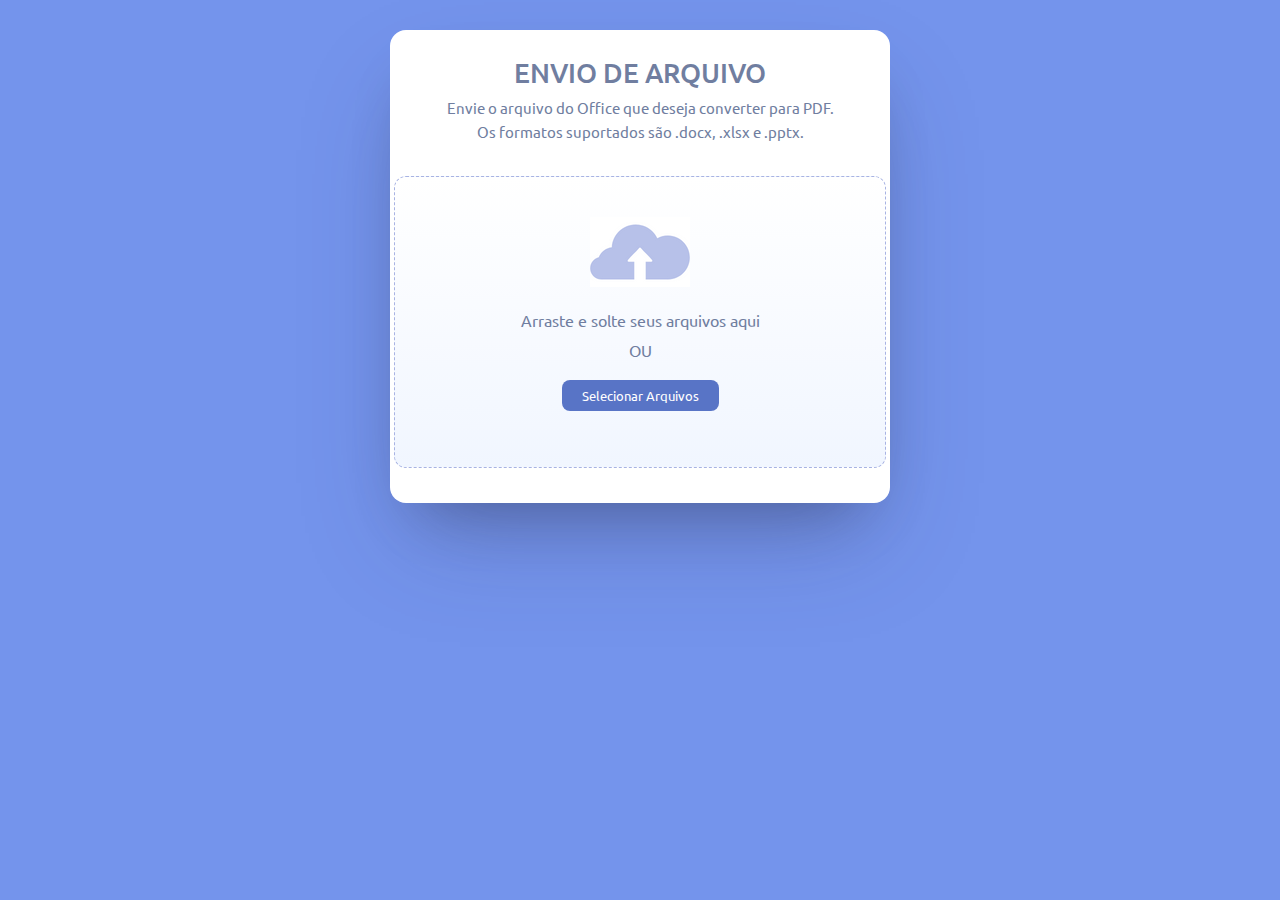
<file: public/index.html>
<!DOCTYPE html>
<html lang="pt-br">
<head>
    <meta charset="UTF-8">
    <meta name="viewport" content="width=device-width, initial-scale=1.0">
    <title>Conversor de Arquivos do Office</title>
    <link href="https://fonts.googleapis.com/css2?family=Ubuntu:wght@400;500;700&display=swap" rel="stylesheet">
    <link rel="stylesheet" href="style.css">
</head>
<body>
    <div class="container">
        <div class="header-section">
            <h1>Envio de Arquivo</h1>
            <p>Envie o arquivo do Office que deseja converter para PDF.</p>
            <p>Os formatos suportados são .docx, .xlsx e .pptx.</p>
        </div>
        <div class="drop-section">
            <div class="col">
                <div class="cloud-icon">
                    <img src="icons/cloud.png" alt="cloud">
                </div>
                <span>Arraste e solte seus arquivos aqui</span>
                <span>OU</span>
                <button class="file-selector">Selecionar Arquivos</button>
                <input type="file" class="file-selector-input" multiple accept=".docx, .xlsx, .pptx">
            </div>
        </div>
        <div class="list-section">
            <div class="list-title">Arquivos Enviados</div>
            <ul class="list"></ul>
            <button id="view-btn" style="display:none;" class="convert-btn">Converter para PDF</button>
        </div>
    </div>
    <script src="script.js"></script>
</body>
</html>
</file>
<file: public/style.css>
@import url('https://fonts.googleapis.com/css2?family=Ubuntu:wght@400;500;700&display=swap');

body {
    background-color: #7494EC;
    padding: 30px;
    margin: 0;
}

* {
    font-family: 'Ubuntu', sans-serif;
}

.container {
    display: flex;
    flex-direction: column;
    align-items: center;
    justify-content: center;
    text-align: center;
    width: 100%;
    max-width: 500px;
    min-height: 435px;
    margin: auto;
    background-color: white;
    border-radius: 16px;
    box-shadow: rgba(50, 50, 93, 0.25) 0px 50px 100px -20px, rgba(0, 0, 0, 0.3) 0px 30px 60px -30px;
}

.header-section {
    padding: 25px 0;
}

.header-section h1 {
    font-weight: 500;
    font-size: 1.7rem;
    text-transform: uppercase;
    color: #707EA0;
    margin: 0;
    margin-bottom: 8px;
}

.header-section p {
    margin: 5px;
    font-size: 0.95rem;
    color: #707EA0;
}

.drop-section {
    min-height: 250px;
    width: 90%;
    border: 1px dashed #A8B3E3;
    background-image: linear-gradient(180deg, white, #F1F6FF);
    margin: 5px 35px 35px 35px;
    border-radius: 12px;
    position: relative;
    padding: 20px;
}

.cloud-icon {
    margin: 20px 0;
}

.drop-section span, 
.drop-section button {
    display: block;
    margin: auto;
    color: #707EA0;
    margin-bottom: 10px;
}

.drop-section button, .convert-btn {
    color: white;
    background-color: #5874C6;
    border: none;
    outline: none;
    padding: 7px 20px;
    border-radius: 8px;
    margin-top: 20px;
    cursor: pointer;
}

.drop-section input {
    display: none;
}

.list-section {
    display: none;
    text-align: left;
    margin: 0 35px;
    padding-bottom: 20px;
}

.list-title {
    font-size: 0.95rem;
    color: #707EA0;
}

.list {
    list-style: none;
    padding: 0;
}
</file>
